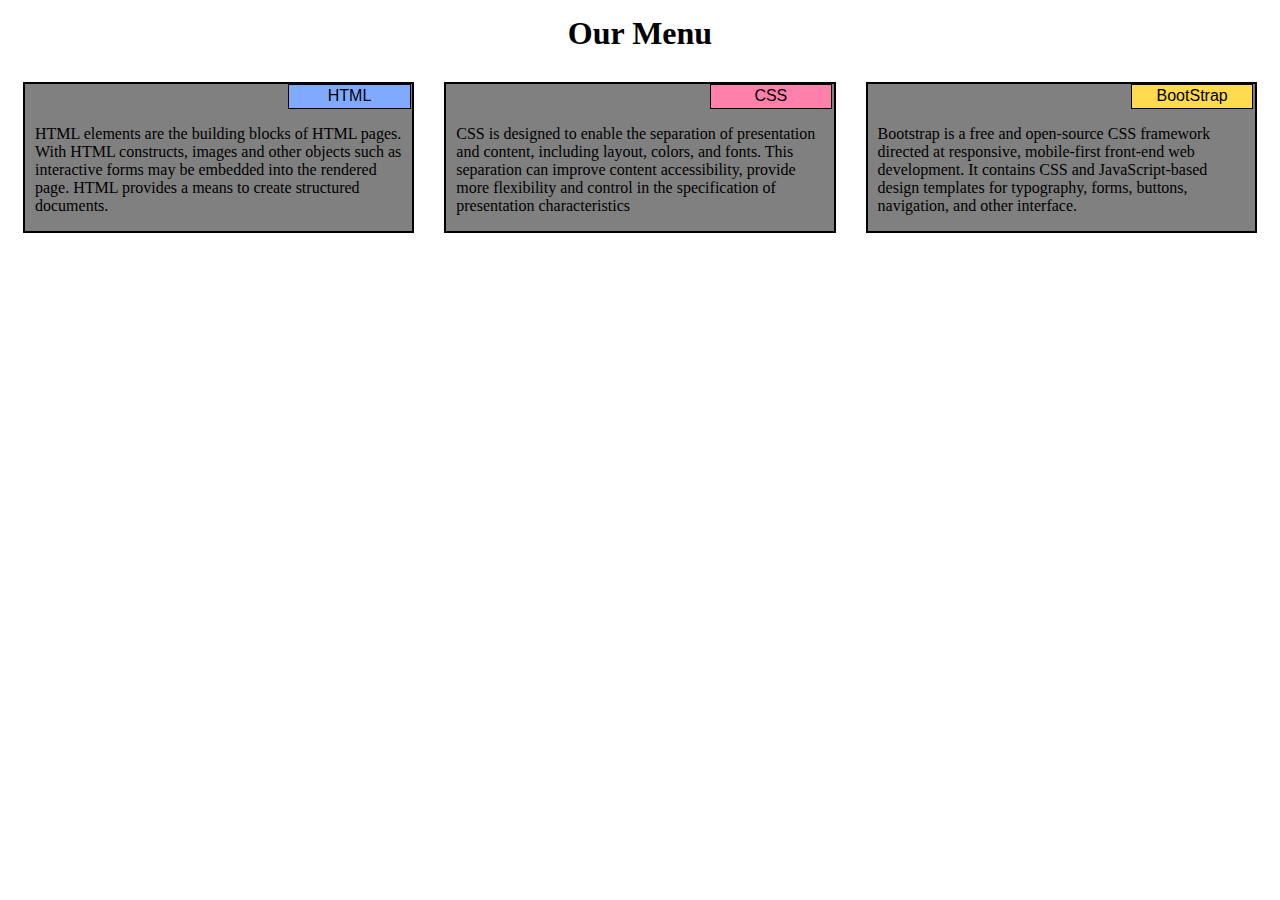
<file: module2-solution/index.html>
<!DOCTYPE html>
<html>
<head>
<meta charset="utf-8">
<meta name="viewport" content="width=device-width, initial-scale=1">
<title>Module2-Assignment</title>
<link rel="stylesheet" href="css/styles.css">
</head>
<body>
<h1>Our Menu</h1>

<div class="row">
  <div class="col-lg-4 col-md-6 col-sm-12">
  	<div>
	  	<p class="sidebox" id="html">
	  		HTML
	  	</p>
	  	<p class="content">
	  		HTML elements are the building blocks of HTML pages. With HTML constructs, images and other objects such as interactive forms may be embedded into the rendered page. HTML provides a means to create structured documents.
	  	</p>
	 </div>
  </div>
  <div class="col-lg-4 col-md-6 col-sm-12">
  	<div>
	  	<p class="sidebox" id="css">
	  		CSS
	  	</p>
	  	<p class="content">
	  		CSS is designed to enable the separation of presentation and content, including layout, colors, and fonts. This separation can improve content accessibility, provide more flexibility and control in the specification of presentation characteristics
	  	</p>
	</div>
  </div>
  <div class="col-lg-4 col-md-12 col-sm-12">
  	<div>
	  	<p class="sidebox" id="boot">
	  		BootStrap
	  	</p>
	  	<p class="content">
	  		Bootstrap is a free and open-source CSS framework directed at responsive, mobile-first front-end web development. It contains CSS and JavaScript-based design templates for typography, forms, buttons, navigation, and other interface.
	  	</p>
	 </div>
  </div>
</div>

</body>
</html>
</file>
<file: module2-solution/css/styles.css>
* {
  box-sizing: border-box;
  font-family: Arial Helvetica;
}

h1 {
  margin-bottom: 30px;
  margin-top: 15px;
  text-align: center;
}


.row {
  width: 100%;
}


.row > div > div {
  border: 2px solid black;
  background-color: gray;
  padding:0px 10px 0px 10px;
  margin:0px 15px 20px 15px;
}

.sidebox{
  border: 1px solid black;
  background-color: blue;
  width: 33.3%;
  height: 25px;
  padding:2px 0px 0px 0px;
  margin: 0px 0px 0px 0px;
  text-align: center;
  position:relative;
  left : 69.0%;
  font-family: sans-serif;


}

.content{
  
  margin-left: auto;
  margin-right: auto;

}

#html{
  background-color: #80aaff;
}

#css{
  background-color: #ff80aa;
}

#boot{
  background-color: #ffdb4d;
}


/********** Large devices only **********/
@media (min-width: 992px) {
  .col-lg-1, .col-lg-2, .col-lg-3, .col-lg-4, .col-lg-5, .col-lg-6, .col-lg-7, .col-lg-8, .col-lg-9, .col-lg-10, .col-lg-11, .col-lg-12 {
  float : left;

  }
  .col-lg-1 {
    width: 8.33%;
  }
  .col-lg-2 {
    width: 16.66%;
  }
  .col-lg-3 {
    width: 25%;
  }
  .col-lg-4 {
    width: 33.33%;
  }
  .col-lg-5 {
    width: 41.66%;
  }
  .col-lg-6 {
    width: 50%;
  }
  .col-lg-7 {
    width: 58.33%;
  }
  .col-lg-8 {
    width: 66.66%;
  }
  .col-lg-9 {
    width: 74.99%;
  }
  .col-lg-10 {
    width: 83.33%;
  }
  .col-lg-11 {
    width: 91.66%;
  }
  .col-lg-12 {
    width: 100%;
  }
}

/********** Medium devices only **********/
@media (min-width: 768px) and (max-width: 991px) {
  .col-md-1, .col-md-2, .col-md-3, .col-md-4, .col-md-5, .col-md-6, .col-md-7, .col-md-8, .col-md-9, .col-md-10, .col-md-11, .col-md-12 {
    float : left;
  }
  .col-md-1 {
    width: 8.33%;
  }
  .col-md-2 {
    width: 16.66%;
  }
  .col-md-3 {
    width: 25%;
  }
  .col-md-4 {
    width: 33.33%;
  }
  .col-md-5 {
    width: 41.66%;
  }
  .col-md-6 {
    width: 50%;
  }
  .col-md-7 {
    width: 58.33%;
  }
  .col-md-8 {
    width: 66.66%;
  }
  .col-md-9 {
    width: 74.99%;
  }
  .col-md-10 {
    width: 83.33%;
  }
  .col-md-11 {
    width: 91.66%;
  }
  .col-md-12 {
    width: 100%;
  }
}

/********** Small devices only **********/
@media (max-width: 767px) {
  .col-sm-1, .col-sm-2, .col-sm-3, .col-sm-4, .col-sm-5, .col-sm-6, .col-sm-7, .col-sm-8, .col-sm-9, .col-sm-10, .col-sm-11, .col-sm-12 {
    float : left;
  }
  .col-sm-1 {
    width: 8.33%;
  }
  .col-sm-2 {
    width: 16.66%;
  }
  .col-sm-3 {
    width: 25%;
  }
  .col-sm-4 {
    width: 33.33%;
  }
  .col-sm-5 {
    width: 41.66%;
  }
  .col-sm-6 {
    width: 50%;
  }
  .col-sm-7 {
    width: 58.33%;
  }
  .col-sm-8 {
    width: 66.66%;
  }
  .col-sm-9 {
    width: 74.99%;
  }
  .col-sm-10 {
    width: 83.33%;
  }
  .col-sm-11 {
    width: 91.66%;
  }
  .col-sm-12 {
    width: 100%;
  }
}
</file>
